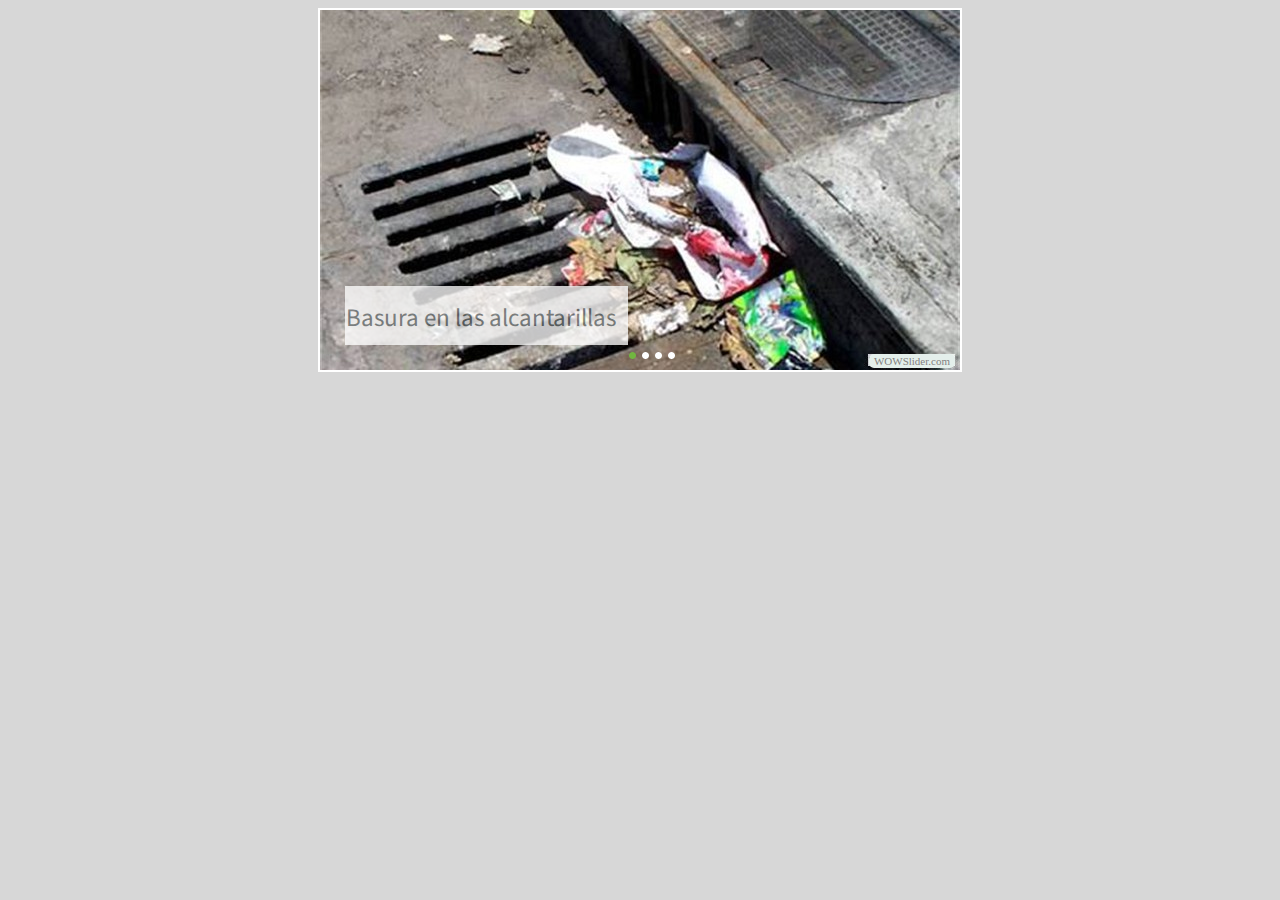
<file: visor/indexvisor.html>
<!DOCTYPE html PUBLIC "-//W3C//DTD XHTML 1.0 Strict//EN"
	"http://www.w3.org/TR/xhtml1/DTD/xhtml1-strict.dtd">
<html xmlns="http://www.w3.org/1999/xhtml">
<head>
	<title>WOWSlider generated by WOWSlider.com</title>
	<meta http-equiv="content-type" content="text/html; charset=utf-8" />
	<meta name="keywords" content="WOW Slider, Slider CSS, Wordpress Carousel" />
	<meta name="description" content="WOWSlider created with WOW Slider, a free wizard program that helps you easily generate beautiful web slideshow" />
	<!-- Start WOWSlider.com HEAD section -->
	<link rel="stylesheet" type="text/css" href="engine1/style.css" />
	<script type="text/javascript" src="engine1/jquery.js"></script>
	<!-- End WOWSlider.com HEAD section -->
</head>
<body style="background-color:#d7d7d7">
	<!-- Start WOWSlider.com BODY section -->
	<div id="wowslider-container1">
	<div class="ws_images"><ul>
<li><img src="data1/images/b4.jpg" alt="" title="" id="wows1_0"/>Basura en las alcantarillas</li>
<li><img src="data1/images/b1.jpg" alt="" title="" id="wows1_1"/>basura en pequeñas areas verdes</li>
<li><img src="data1/images/b2.jpg" alt="" title="" id="wows1_2"/>Animales rompiendo las bolsas</li>
<li><img src="data1/images/b3.jpg" alt="" title="" id="wows1_3"/>basura alborotada por los animales</li>
</ul></div>
<div class="ws_bullets"><div>
<a href="#" title=""><img src="data1/tooltips/b4.jpg" alt=""/>1</a>
<a href="#" title=""><img src="data1/tooltips/b1.jpg" alt=""/>2</a>
<a href="#" title=""><img src="data1/tooltips/b2.jpg" alt=""/>3</a>
<a href="#" title=""><img src="data1/tooltips/b3.jpg" alt=""/>4</a>
</div></div>
<span class="wsl"><a href="http://wowslider.com">Slider Joomla</a> by WOWSlider.com v4.8</span>
	<div class="ws_shadow"></div>
	</div>
	<script type="text/javascript" src="engine1/wowslider.js"></script>
	<script type="text/javascript" src="engine1/script.js"></script>
	<!-- End WOWSlider.com BODY section -->
</body>
</html>
</file>
<file: visor/engine1/style.css>
/*
 *	generated by WOW Slider 4.8
 *	template Balance
 */
@import url("http://fonts.googleapis.com/css?family=Source+Sans+Pro&subset=latin,latin-ext");
#wowslider-container1 { 
	zoom: 1; 
	position: relative; 
	max-width:640px;
	margin:0px auto 0px;
	z-index:90;
	border:2px solid #FFFFFF;
	text-align:left; /* reset align=center */
}
* html #wowslider-container1{ width:640px }
#wowslider-container1 .ws_images ul{
	position:relative;
	width: 10000%; 
	height:auto;
	left:0;
	list-style:none;
	margin:0;
	padding:0;
	border-spacing:0;
	overflow: visible;
	/*table-layout:fixed;*/
}
#wowslider-container1 .ws_images ul li{
	width:1%;
	line-height:0; /*opera*/
	float:left;
	font-size:0;
	padding:0 0 0 0 !important;
	margin:0 0 0 0 !important;
}

#wowslider-container1 .ws_images{
	position: relative;
	left:0;
	top:0;
	width:100%;
	height:100%;
	overflow:hidden;
}
#wowslider-container1 .ws_images a{
	width:100%;
	display:block;
	color:transparent;
}
#wowslider-container1 img{
	max-width: none !important;
}
#wowslider-container1 .ws_images img{
	width:100%;
	border:none 0;
	max-width: none;
	padding:0;
}
#wowslider-container1 a{ 
	text-decoration: none; 
	outline: none; 
	border: none; 
}

#wowslider-container1  .ws_bullets { 
	font-size: 0px; 
	float: left;
	position:absolute;
	z-index:70;
}
#wowslider-container1  .ws_bullets div{
	position:relative;
	float:left;
}
#wowslider-container1  .wsl{
	display:none;
}
#wowslider-container1 sound, 
#wowslider-container1 object{
	position:absolute;
}

#wowslider-container1  .ws_bullets { 
	padding: 10px; 
}
#wowslider-container1 .ws_bullets a { 
	margin-left:4px;
	width:9px;
	height:9px;
	background: url(./bullet.png) left 50% no-repeat;
	float: left; 
	text-indent: -4000px; 
	position:relative;
	color:transparent;
}
#wowslider-container1 .ws_bullets a.ws_selbull, #wowslider-container1 .ws_bullets a:hover{
	background-position: right 50%;
}
#wowslider-container1 a.ws_next, #wowslider-container1 a.ws_prev {
	position:absolute;
	display:none;
	top:50%;
	margin-top:-28px;
	z-index:60;
	height: 48px;
	width: 48px;
	background-image: url(./arrows.png);
}
#wowslider-container1 a.ws_next{
	background-position: 100% 0;
	right:5px;
}
#wowslider-container1 a.ws_prev {
	left:5px;
	background-position: 0 0; 
}
#wowslider-container1 a.ws_next:hover{
	background-position: 100% 100%;
}
#wowslider-container1 a.ws_prev:hover {
	background-position: 0 100%; 
}
* html #wowslider-container1 a.ws_next,* html #wowslider-container1 a.ws_prev{display:block}
#wowslider-container1:hover a.ws_next, #wowslider-container1:hover a.ws_prev {display:block}

/*playpause*/
#wowslider-container1 .ws_playpause {
	display:none;
    width: 48px;
    height: 48px;
    position: absolute;
    top: 50%;
    left: 50%;
    margin-left: -24px;
    margin-top: -24px;
    z-index: 59;
}

#wowslider-container1:hover .ws_playpause {
	display:block;
}

#wowslider-container1 .ws_pause {
    background-image: url(./pause.png);
}

#wowslider-container1 .ws_play {
    background-image: url(./play.png);
}

#wowslider-container1 .ws_pause:hover, #wowslider-container1 .ws_play:hover {
    background-position: 100% 100% !important;
}/* bottom center */
#wowslider-container1  .ws_bullets {
	bottom:0px;
	left:50%;
}
#wowslider-container1  .ws_bullets div{
	left:-50%;
}
/* default */
#wowslider-container1 .ws-title{
	position: absolute;
	bottom:25px;
	left: 25px;
	margin-right:25px;
	z-index: 50;
	padding:12px;
	color: #6E7476;
	background:#FFFFFF;
    font-family: 'Source Sans Pro',Arial,sans-serif;
	font-size: 30px;
	line-height: 30px;
	font-weight: normal;
	border-radius:0;
	opacity:0.8;
	filter:progid:DXImageTransform.Microsoft.Alpha(opacity=90);	
	
}
#wowslider-container1 .ws-title div{
	padding-top:5px;
	font-size: 25px;
}
#wowslider-container1 .ws_images ul{
	animation: wsBasic 16s infinite;
	-moz-animation: wsBasic 16s infinite;
	-webkit-animation: wsBasic 16s infinite;
}
@keyframes wsBasic{0%{left:-0%} 12.5%{left:-0%} 25%{left:-100%} 37.5%{left:-100%} 50%{left:-200%} 62.5%{left:-200%} 75%{left:-300%} 87.5%{left:-300%} }
@-moz-keyframes wsBasic{0%{left:-0%} 12.5%{left:-0%} 25%{left:-100%} 37.5%{left:-100%} 50%{left:-200%} 62.5%{left:-200%} 75%{left:-300%} 87.5%{left:-300%} }
@-webkit-keyframes wsBasic{0%{left:-0%} 12.5%{left:-0%} 25%{left:-100%} 37.5%{left:-100%} 50%{left:-200%} 62.5%{left:-200%} 75%{left:-300%} 87.5%{left:-300%} }

#wowslider-container1 .ws_bullets  a img{
	text-indent:0;
	display:block;
	bottom:16px;
	left:-43px;
	visibility:hidden;
	position:absolute;
    border: 5px solid #FFFFFF;
	max-width:none;
}
#wowslider-container1 .ws_bullets a:hover img{
	visibility:visible;
}

#wowslider-container1 .ws_bulframe div div{
	height:48px;
	overflow:visible;
	position:relative;
}
#wowslider-container1 .ws_bulframe div {
	left:0;
	overflow:hidden;
	position:relative;
	width:85px;
	background-color:#DEDEDE;
}
#wowslider-container1  .ws_bullets .ws_bulframe{
	display:none;
	bottom:15px;
	overflow:visible;
	position:absolute;
	cursor:pointer;
    border: 5px solid #FFFFFF;
}
#wowslider-container1 .ws_bulframe span{
	display:block;
	position:absolute;
	bottom:-11px;
	margin-left:-7px;
	left:43px;
	background:url(./triangle.png);
	width:13px;
	height:7px;
}
</file>
